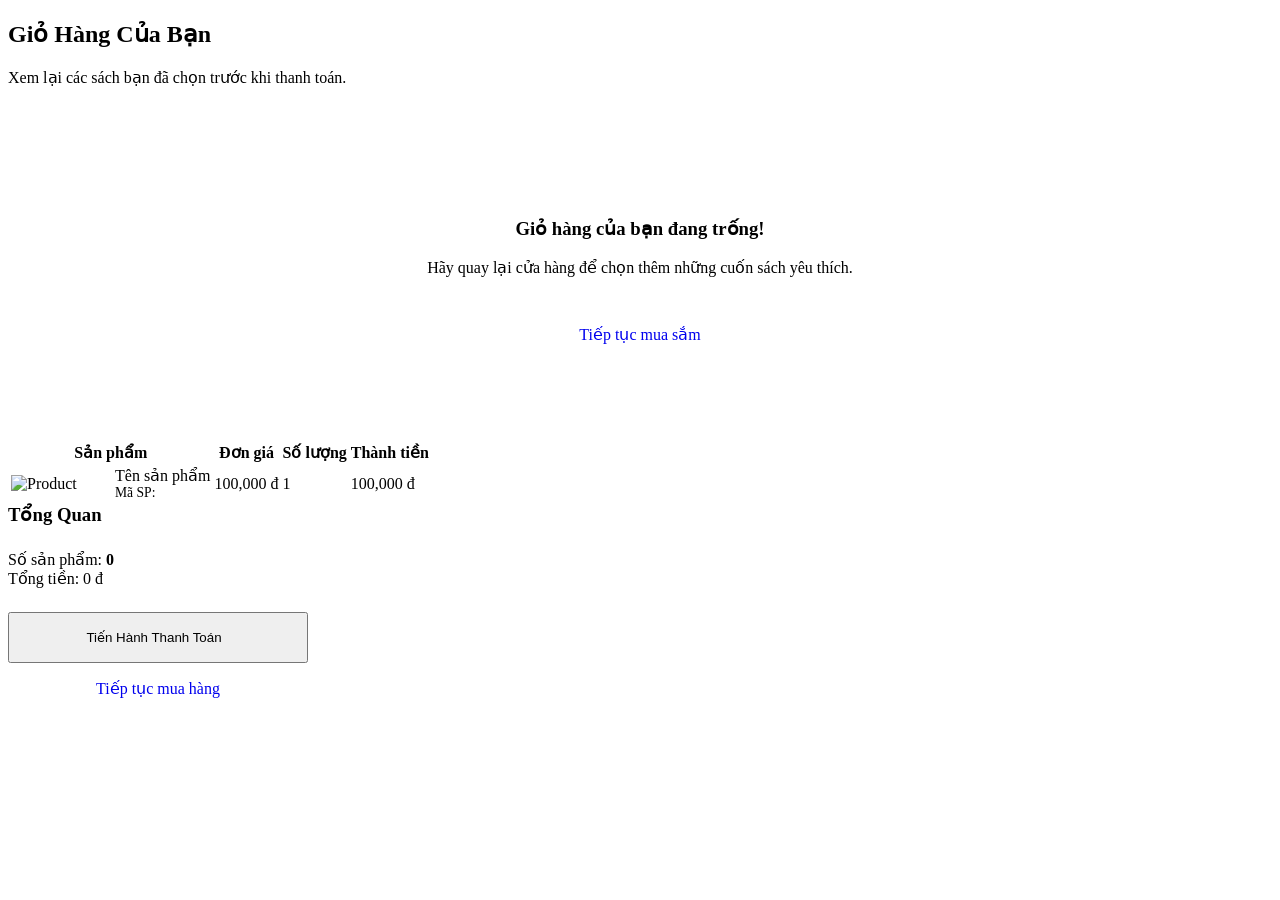
<file: bookshop/src/main/resources/templates/giohang/index.html>
<!DOCTYPE html>
<html xmlns:th="http://www.thymeleaf.org" xmlns:layout="http://www.ultraq.net.nz/thymeleaf/layout" layout:decorate="~{layout}">
<head>
    <title>Giỏ Hàng Của Bạn</title>
</head>
<body>
    <div layout:fragment="content" class="container">
        
        <h2><i class="fas fa-shopping-cart" style="color: var(--accent-pink);"></i> Giỏ Hàng Của Bạn</h2>
        <p style="color: var(--text-light); margin-bottom: 2rem;">Xem lại các sách bạn đã chọn trước khi thanh toán.</p>

        <div th:if="${cartItems == null || cartItems.isEmpty()}" style="text-align: center; padding: 5rem 0;">
            <i class="fas fa-box-open" style="font-size: 4rem; color: #ddd; margin-bottom: 1rem;"></i>
            <h3>Giỏ hàng của bạn đang trống!</h3>
            <p style="color: var(--text-light); margin-bottom: 2rem;">Hãy quay lại cửa hàng để chọn thêm những cuốn sách yêu thích.</p>
            <a href="/sanpham" class="btn-primary" style="text-decoration: none; padding: 1rem 2rem; display: inline-block; width: auto;">Tiếp tục mua sắm</a>
        </div>

        <div th:if="${cartItems != null && !cartItems.isEmpty()}" class="shop-layout">
            
            <!-- Cart Table -->
            <div class="product-content cart-container">
                <table class="cart-table">
                    <thead>
                        <tr>
                            <th colspan="2">Sản phẩm</th>
                            <th>Đơn giá</th>
                            <th>Số lượng</th>
                            <th>Thành tiền</th>
                        </tr>
                    </thead>
                    <tbody>
                        <tr th:each="item : ${cartItems}">
                            <td style="width: 100px;">
                                <img th:src="${(item.hinhDaiDien != null && !item.hinhDaiDien.isEmpty()) ? item.hinhDaiDien : 'https://placehold.co/400x500/f8f9fa/a0a0a0?text=No+Image'}" alt="Product" class="cart-item-img">
                            </td>
                            <td>
                                <div class="cart-item-title" th:text="${item.tenSP}">Tên sản phẩm</div>
                                <div style="font-size: 0.85rem; color: var(--text-light);">Mã SP: <span th:text="${item.maSP}"></span></div>
                            </td>
                            <td>
                                <span class="cart-price" th:text="${#numbers.formatDecimal(item.giaBan, 0, 'COMMA', 0, 'POINT')} + ' đ'">100,000 đ</span>
                            </td>
                            <td>
                                <span class="cart-qty" th:text="${item.soLuong}">1</span>
                            </td>
                            <td>
                                <span class="cart-price" style="color: var(--accent-pink);" th:text="${#numbers.formatDecimal(item.getTotal(), 0, 'COMMA', 0, 'POINT')} + ' đ'">100,000 đ</span>
                            </td>
                        </tr>
                    </tbody>
                </table>
            </div>

            <!-- Cart Summary Sidebar -->
            <aside class="filters" style="width: 300px; padding: 0;">
                <div class="cart-summary">
                    <h3 style="margin-top: 0; margin-bottom: 1.5rem; color: var(--text-dark);">Tổng Quan</h3>
                    
                    <div class="summary-row">
                        <span>Số sản phẩm:</span>
                        <span style="font-weight: 600;" th:text="${cartItems.size()}">0</span>
                    </div>

                    <div class="summary-row summary-total">
                        <span>Tổng tiền:</span>
                        <span th:text="${#numbers.formatDecimal(totalPrice, 0, 'COMMA', 0, 'POINT')} + ' đ'">0 đ</span>
                    </div>

                    <button class="btn-primary" style="margin-top: 1.5rem; width: 100%; padding: 1rem;">Tiến Hành Thanh Toán <i class="fas fa-arrow-right" style="margin-left: 0.5rem;"></i></button>
                    <a href="/sanpham" class="btn-secondary" style="margin-top: 1rem; width: 100%; display: block; text-align: center; text-decoration: none; box-sizing: border-box;">Tiếp tục mua hàng</a>
                </div>
            </aside>

        </div>

    </div>
</body>
</html>
</file>
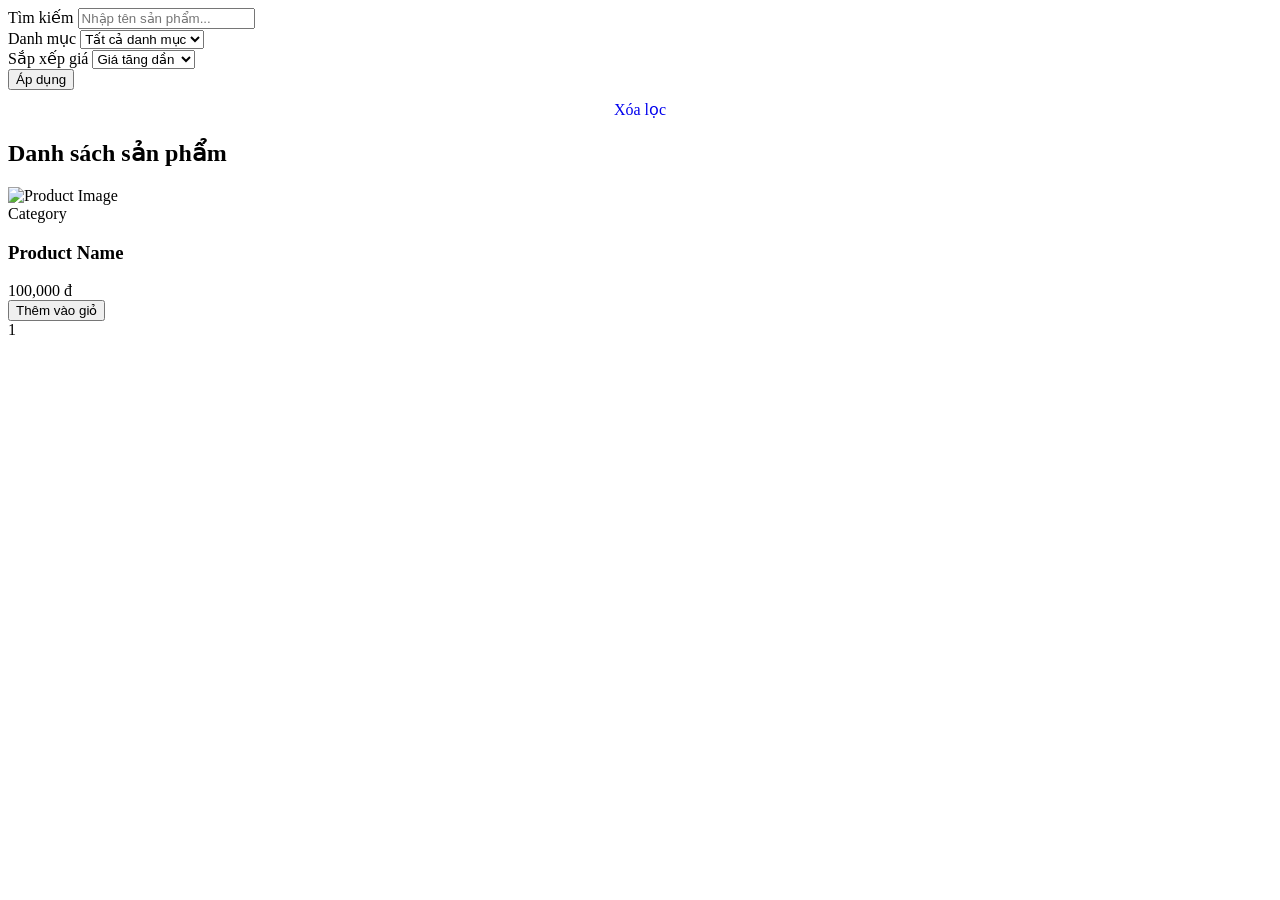
<file: bookshop/src/main/resources/templates/sanpham/index.html>
<!DOCTYPE html>
<html xmlns:th="http://www.thymeleaf.org" xmlns:layout="http://www.ultraq.net.nz/thymeleaf/layout" layout:decorate="~{layout}">
<head>
    <title>Cửa Hàng</title>
</head>
<body>
    <div layout:fragment="content" class="container">
        
        <div class="shop-layout">
            <!-- Sidebar Filters -->
            <aside class="filters">
                <form action="/sanpham" method="get" id="filterForm">
                    <div class="filter-group">
                        <label for="keyword"><i class="fas fa-search"></i> Tìm kiếm</label>
                        <input type="text" id="keyword" name="keyword" th:value="${keyword}" class="form-control" placeholder="Nhập tên sản phẩm...">
                    </div>

                    <div class="filter-group">
                        <label for="maLoai"><i class="fas fa-tags"></i> Danh mục</label>
                        <select id="maLoai" name="maLoai" class="form-control" onchange="document.getElementById('filterForm').submit()">
                            <option value="">Tất cả danh mục</option>
                            <option th:each="loai : ${loaiSanPhams}" 
                                    th:value="${loai.maLoai}" 
                                    th:text="${loai.tenLoai}"
                                    th:selected="${loai.maLoai == maLoai}"></option>
                        </select>
                    </div>

                    <div class="filter-group">
                        <label for="sort"><i class="fas fa-sort"></i> Sắp xếp giá</label>
                        <select id="sort" name="sort" class="form-control" onchange="document.getElementById('filterForm').submit()">
                            <option value="asc" th:selected="${sort == 'asc'}">Giá tăng dần</option>
                            <option value="desc" th:selected="${sort == 'desc'}">Giá giảm dần</option>
                        </select>
                    </div>

                    <button type="submit" class="btn-primary">Áp dụng</button>
                    <a href="/sanpham" class="btn-secondary" style="display: block; text-align: center; margin-top: 10px; text-decoration: none;">Xóa lọc</a>
                </form>
            </aside>

            <!-- Product Grid Area -->
            <div class="product-content">
                <div class="product-header">
                    <h2>Danh sách sản phẩm</h2>
                    <span th:text="${sanPhamPage.totalElements} + ' sản phẩm được tìm thấy'" style="color: var(--text-light);"></span>
                </div>

                <div class="product-grid">
                    <!-- Product Item -->
                    <div class="product-card" th:each="sp : ${sanPhamPage.content}">
                        <img th:src="${(sp.hinhDaiDien != null && !sp.hinhDaiDien.isEmpty()) ? sp.hinhDaiDien : 'https://placehold.co/400x500/f8f9fa/a0a0a0?text=No+Image'}" alt="Product Image" class="product-img">
                        <div class="product-info">
                            <span class="product-category" th:text="${sp.tenLoaiSanPham}">Category</span>
                            <h3 class="product-title" th:text="${sp.tenSP}">Product Name</h3>
                            <div class="product-price" th:text="${#numbers.formatDecimal(sp.giaBan, 0, 'COMMA', 0, 'POINT')} + ' đ'">100,000 đ</div>
                            <button type="button" class="btn-primary" th:onclick="'addToCart(' + ${sp.maSP} + ')'">
                                <i class="fas fa-cart-plus"></i> Thêm vào giỏ
                            </button>
                        </div>
                    </div>
                </div>

                <!-- Pagination -->
                <div class="pagination" th:if="${sanPhamPage.totalPages > 1}">
                    <!-- Prev Button -->
                    <a th:href="@{/sanpham(page=${sanPhamPage.number - 1}, keyword=${keyword}, maLoai=${maLoai}, sort=${sort})}" 
                       th:classappend="${sanPhamPage.first ? 'disabled' : ''}" 
                       class="page-link" 
                       th:style="${sanPhamPage.first ? 'pointer-events:none; opacity:0.5;' : ''}">
                        <i class="fas fa-chevron-left"></i>
                    </a>

                    <!-- Page Numbers -->
                    <a th:each="pageNo : ${#numbers.sequence(0, sanPhamPage.totalPages - 1)}"
                       th:href="@{/sanpham(page=${pageNo}, keyword=${keyword}, maLoai=${maLoai}, sort=${sort})}"
                       th:text="${pageNo + 1}"
                       th:classappend="${pageNo == sanPhamPage.number ? 'active' : ''}"
                       class="page-link">1</a>

                    <!-- Next Button -->
                    <a th:href="@{/sanpham(page=${sanPhamPage.number + 1}, keyword=${keyword}, maLoai=${maLoai}, sort=${sort})}" 
                       th:classappend="${sanPhamPage.last ? 'disabled' : ''}" 
                       class="page-link"
                       th:style="${sanPhamPage.last ? 'pointer-events:none; opacity:0.5;' : ''}">
                        <i class="fas fa-chevron-right"></i>
                    </a>
                </div>

            </div>
        </div>

        <script>
            function addToCart(sanPhamId) {
                fetch('/api/cart/add', {
                    method: 'POST',
                    headers: {
                        'Content-Type': 'application/json',
                    },
                    body: JSON.stringify({
                        sanPhamId: sanPhamId,
                        soLuong: 1
                    })
                })
                .then(response => {
                    if (!response.ok) {
                        return response.json().then(data => { throw new Error(data.message || 'Lỗi hệ thống'); });
                    }
                    return response.json();
                })
                .then(data => {
                    showToast(data.message, true);
                })
                .catch(error => {
                    console.error('Error:', error);
                    showToast(error.message || 'Có lỗi xảy ra', false);
                });
            }
        </script>
    </div>
</body>
</html>
</file>
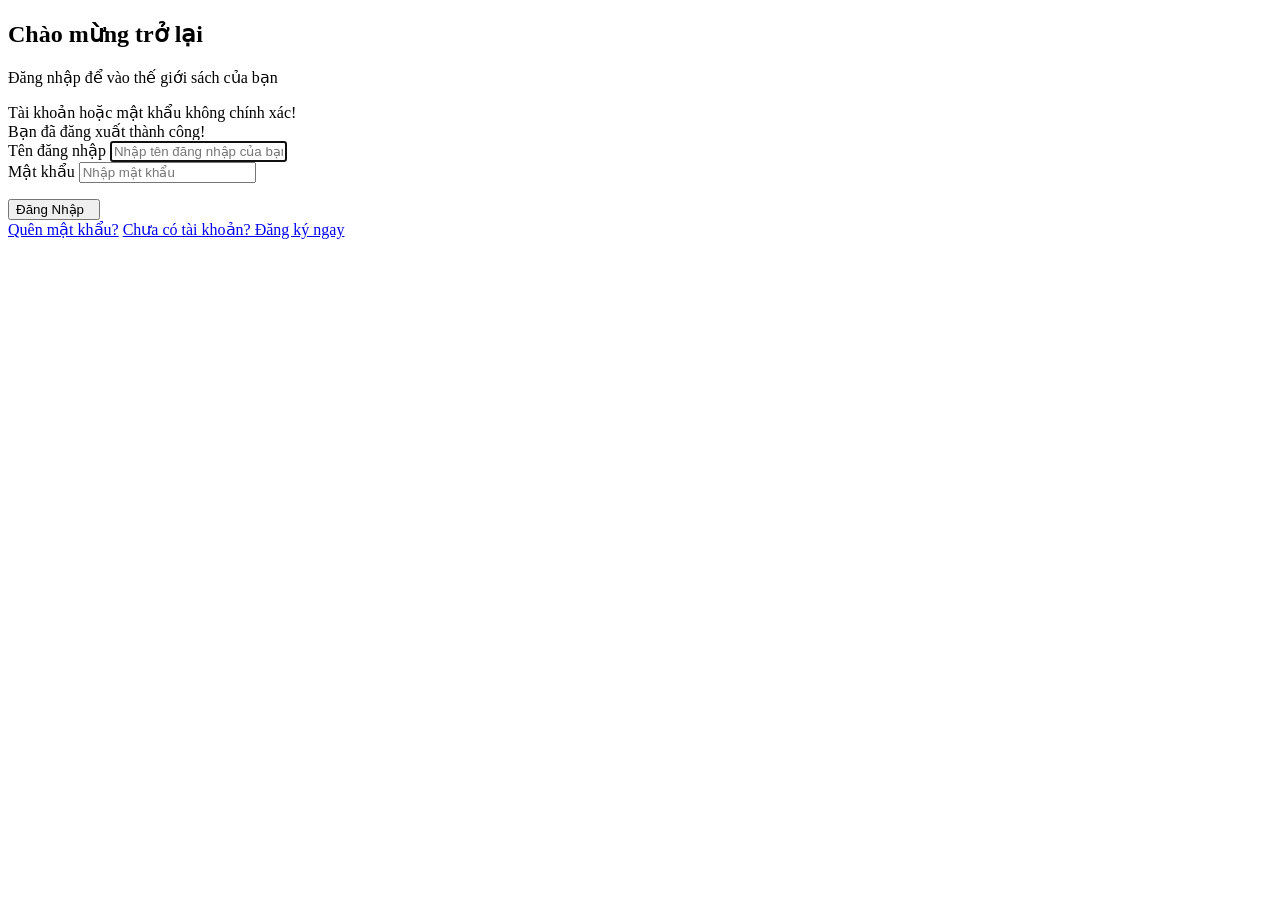
<file: bookshop/src/main/resources/templates/user/login.html>
<!DOCTYPE html>
<html xmlns:th="http://www.thymeleaf.org" xmlns:layout="http://www.ultraq.net.nz/thymeleaf/layout" layout:decorate="~{layout}">
<head>
    <title>Đăng Nhập</title>
</head>
<body>
    <div layout:fragment="content" class="container">
        <div class="auth-container">
            <div class="auth-card">
                <div class="auth-header">
                    <i class="fas fa-book-open"></i>
                    <h2>Chào mừng trở lại</h2>
                    <p style="color: var(--text-light); margin-top: 0.5rem;">Đăng nhập để vào thế giới sách của bạn</p>
                </div>

                <!-- Thong bao loi (Neu co) -->
                <div th:if="${param.error}" class="alert alert-error">
                    <i class="fas fa-exclamation-circle"></i> Tài khoản hoặc mật khẩu không chính xác!
                </div>
                
                <!-- Thong bao thanh cong (Neu co) -->
                <div th:if="${param.logout}" class="alert alert-success">
                    <i class="fas fa-check-circle"></i> Bạn đã đăng xuất thành công!
                </div>

                <form th:action="@{/login}" method="post" class="auth-form">
                    <div class="form-group">
                        <label for="username">Tên đăng nhập</label>
                        <input type="text" id="username" name="username" class="form-control" placeholder="Nhập tên đăng nhập của bạn" required autofocus>
                    </div>

                    <div class="form-group">
                        <label for="password">Mật khẩu</label>
                        <input type="password" id="password" name="password" class="form-control" placeholder="Nhập mật khẩu" required>
                    </div>

                    <button type="submit" class="btn-primary" style="margin-top: 1rem;">
                        Đăng Nhập <i class="fas fa-sign-in-alt" style="margin-left: 0.5rem;"></i>
                    </button>

                    <div class="auth-links">
                        <a href="#">Quên mật khẩu?</a>
                        <a href="/register">Chưa có tài khoản? Đăng ký ngay</a>
                    </div>
                </form>
            </div>
        </div>
    </div>
</body>
</html>
</file>
